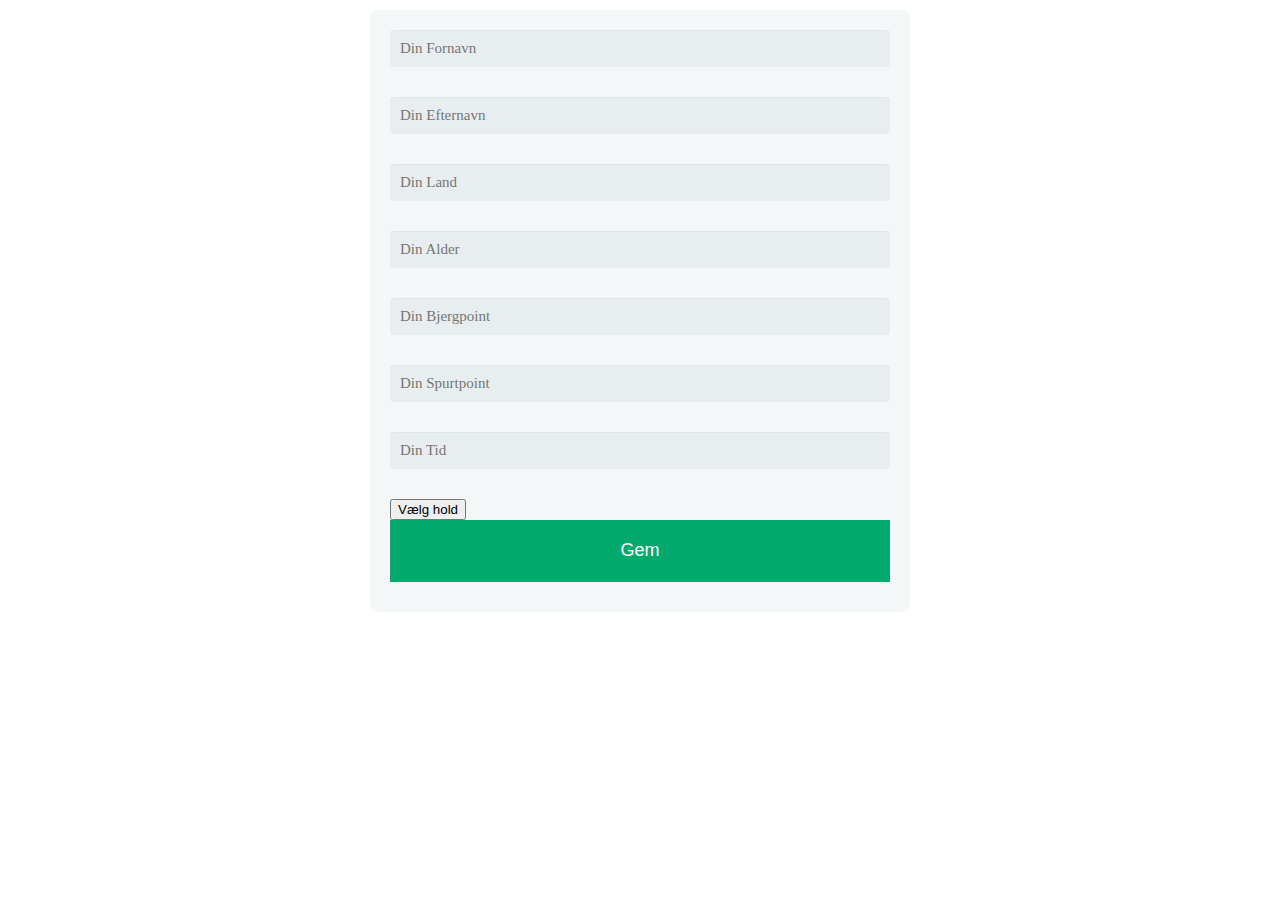
<file: html/index.html>
<!DOCTYPE html>
<html lang="en">

<head>
  <meta charset="UTF-8">
  <title>Opret</title>
  <link rel="stylesheet" href="../css/styleIndex.css">
</head>
<body>

<div class="form-style-5">
  <form>
    <input type="text" id="create-fn" name="field1" placeholder="Din Fornavn">
    <input type="text" id="create-ef" name="field2" placeholder="Din Efternavn">
    <input type="text" id="create-land" name="field2" placeholder="Din Land">
    <input type="text" id="create-a" name="field3" placeholder="Din Alder">
    <input type="text" id="create-bpoint" name="field4" placeholder="Din Bjergpoint">
    <input type="text" id="create-spoint" name="field5" placeholder="Din Spurtpoint">
    <input type="text" id="create-tid" name="field6" placeholder="Din Tid">
    <button class="ddown-hold">Vælg hold</button>
    <input type="submit" id="btn-gem" value="Gem">
  </form>
</div>


</body>
</html>
<script>
  setupHandlers()

  function gemCykelrytter() {
    const cykelrytterObj = {}
    cykelrytterObj.rytterNavn = document.getElementById("create-fn").value
    cykelrytterObj.rytterEfternavn = document.getElementById("create-ef").value
    cykelrytterObj.rytterAlder = document.getElementById("create-a").value
    cykelrytterObj.rytterTid = document.getElementById("create-tid").value
    cykelrytterObj.bjergPoint = document.getElementById("create-bpoint").value
    cykelrytterObj.spurtPoint = document.getElementById("create-spoint").value
    cykelrytterObj.rytterLand = document.getElementById("create-land").value

    console.log(cykelrytterObj)
    const method = "POST"
    const url = 'http://localhost:8080/opret/cykelrytter';
    const options = {
      method: method,
      headers: {
        'Accept': 'application/json',
        'Content-Type': 'application/json'
      },
      body: JSON.stringify(cykelrytterObj)
    }
    fetch(url, options)
      .then(res => {
        if (!res.ok) {
          throw "Fejl, kan ikke oprette cykelrytter"
        }
      })
  }


  function setupHandlers() {
    document.getElementById('btn-gem').onclick = gemCykelrytter;
  }

</script>
</file>
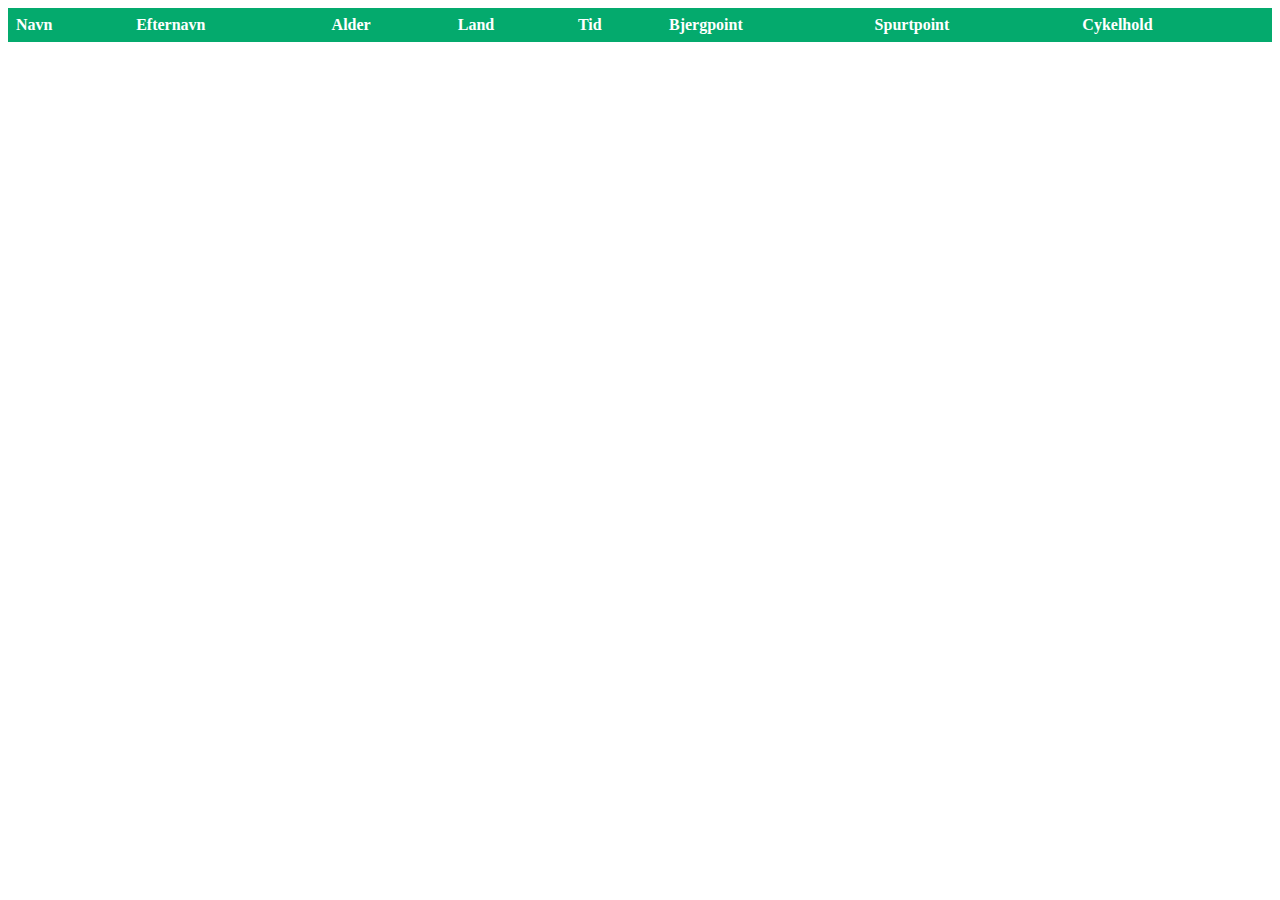
<file: html/tabelOverCykelrytter.html>
<!DOCTYPE html>
<html lang="en">
<head>
  <meta charset="UTF-8">
  <title>Tabel over rytter</title>
  <link rel="stylesheet" href="../css/styleTable.css">
  <script src="../js/HentTable.js"></script>

</head>
<body>

<table>
  <thead>
  <tr>
    <th>Navn</th>
    <th>Efternavn</th>
    <th>Alder</th>
    <th>Land</th>
    <th>Tid</th>
    <th>Bjergpoint</th>
    <th>Spurtpoint</th>
    <th>Cykelhold</th>
  </tr>
  </thead>
  <tbody id="tbCykelrytter"></tbody>
</table>


</body>
</html>
</file>
<file: css/styleIndex.css>
.form-style-5 {
  max-width: 500px;
  padding: 10px 20px;
  background: #f4f7f8;
  margin: 10px auto;
  padding: 20px;
  background: #f4f7f8;
  border-radius: 8px;
  font-family: Georgia, "Times New Roman", Times, serif;
}

.form-style-5 fieldset {
  border: none;
}

.form-style-5 legend {
  font-size: 1.4em;
  margin-bottom: 10px;
}

.form-style-5 label {
  display: block;
  margin-bottom: 8px;
}

.form-style-5 input[type="text"],
.form-style-5 input[type="date"],
.form-style-5 input[type="datetime"],
.form-style-5 input[type="email"],
.form-style-5 input[type="number"],
.form-style-5 input[type="search"],
.form-style-5 input[type="time"],
.form-style-5 input[type="url"],
.form-style-5 textarea,
.form-style-5 select {
  font-family: Georgia, "Times New Roman", Times, serif;
  background: rgba(255, 255, 255, .1);
  border: none;
  border-radius: 4px;
  font-size: 15px;
  margin: 0;
  outline: 0;
  padding: 10px;
  width: 100%;
  box-sizing: border-box;
  -webkit-box-sizing: border-box;
  -moz-box-sizing: border-box;
  background-color: #e8eeef;
  color: #8a97a0;
  -webkit-box-shadow: 0 1px 0 rgba(0, 0, 0, 0.03) inset;
  box-shadow: 0 1px 0 rgba(0, 0, 0, 0.03) inset;
  margin-bottom: 30px;
}

.form-style-5 input[type="text"]:focus,
.form-style-5 input[type="date"]:focus,
.form-style-5 input[type="datetime"]:focus,
.form-style-5 input[type="email"]:focus,
.form-style-5 input[type="number"]:focus,
.form-style-5 input[type="search"]:focus,
.form-style-5 input[type="time"]:focus,
.form-style-5 input[type="url"]:focus,
.form-style-5 textarea:focus,
.form-style-5 select:focus {
  background: #d2d9dd;
}

.form-style-5 select {
  -webkit-appearance: menulist-button;
  height: 35px;
}

.form-style-5 .number {
  background: #04AA6D;
  color: #fff;
  height: 30px;
  width: 30px;
  display: inline-block;
  font-size: 0.8em;
  margin-right: 4px;
  line-height: 30px;
  text-align: center;
  text-shadow: 0 1px 0 rgba(255, 255, 255, 0.2);
  border-radius: 15px 15px 15px 0px;
}

.form-style-5 input[type="submit"],
.form-style-5 input[type="button"] {
  position: relative;
  display: block;
  padding: 19px 39px 18px 39px;
  color: #FFF;
  margin: 0 auto;
  background: #04AA6D;
  font-size: 18px;
  text-align: center;
  font-style: normal;
  width: 100%;
  border: 1px solid #04AA6D;
  border-width: 1px 1px 3px;
  margin-bottom: 10px;
}

.form-style-5 input[type="submit"]:hover,
.form-style-5 input[type="button"]:hover {
  background: #04AA6D;
}
</file>
<file: css/styleTable.css>
/*
table {
  border-collapse: collapse;
  width: 80%;
  margin-left: auto;
  margin-right: auto;
}

th, td {
  padding: 8px;
  text-align: left;
  border-bottom: 1px solid #ddd;
}

.headline{
  margin-left: auto;
  margin-right: auto;
  font-family: "Malgun Gothic Semilight";
  color: black;
  text-align: center;
  border-radius: 200px;
  width: 50%;
  height: 20%;
  opacity: 90%;
  border: solid 2px black;
}

.buttons{
  float: right;
}

.modal {
  display: none; !* Hidden by default *!
  position: fixed; !* Stay in place *!
  z-index: 2; !* Sit on top *!
  left: 0;
  top: 0;
  width: 100%; !* Full width *!
  height: 100%; !* Full height *!
  overflow: auto; !* Enable scroll if needed *!
  background-color: rgb(0,0,0); !* Fallback color *!
  background-color: rgba(0,0,0,0.4); !* Black w/ opacity *!
}

.modal-content {
  background-color: #fefefe;
  margin: 15% auto; !* 15% from the top and centered *!
  padding: 20px;
  border: 1px solid #888;
  width: 90%; !* Could be more or less, depending on screen size *!
}

.close {
  color: #aaa;
  float: right;
  font-size: 28px;
  font-weight: bold;
}

.close:hover,
.close:focus {
  color: black;
  text-decoration: none;
  cursor: pointer;
}
*/table {
  border-collapse: collapse;
  width: 100%;
}

th, td {
  text-align: left;
  padding: 8px;
}

tr:nth-child(even){background-color: #f2f2f2}

th {
  background-color: #04AA6D;
  color: white;
}
</file>
